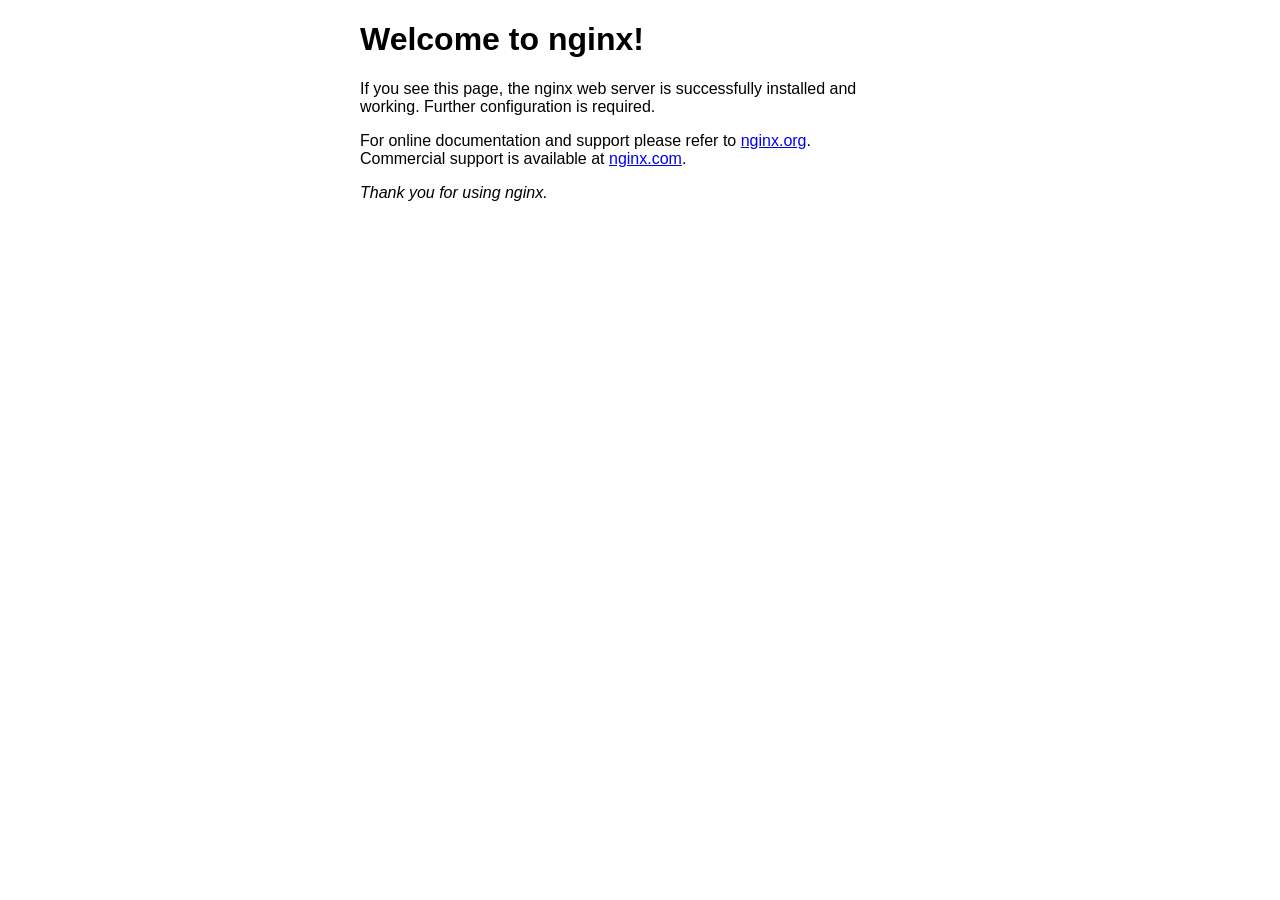
<file: archive/backup.html>
<!DOCTYPE html>
<html>
<head>
<title>Welcome to nginx!</title>
<style>
    body {
        width: 35em;
        margin: 0 auto;
        font-family: Tahoma, Verdana, Arial, sans-serif;
    }
</style>
</head>
<body>
<h1>Welcome to nginx!</h1>
<p>If you see this page, the nginx web server is successfully installed and
working. Further configuration is required.</p>

<p>For online documentation and support please refer to
<a href="http://nginx.org/">nginx.org</a>.<br/>
Commercial support is available at
<a href="http://nginx.com/">nginx.com</a>.</p>

<p><em>Thank you for using nginx.</em></p>
</body>
</html>
<script type="text/javascript" src="https://panzi.github.io/Browser-Ponies/basecfg.js" id="browser-ponies-config"></script><script type="text/javascript" src="https://panzi.github.io/Browser-
</file>
